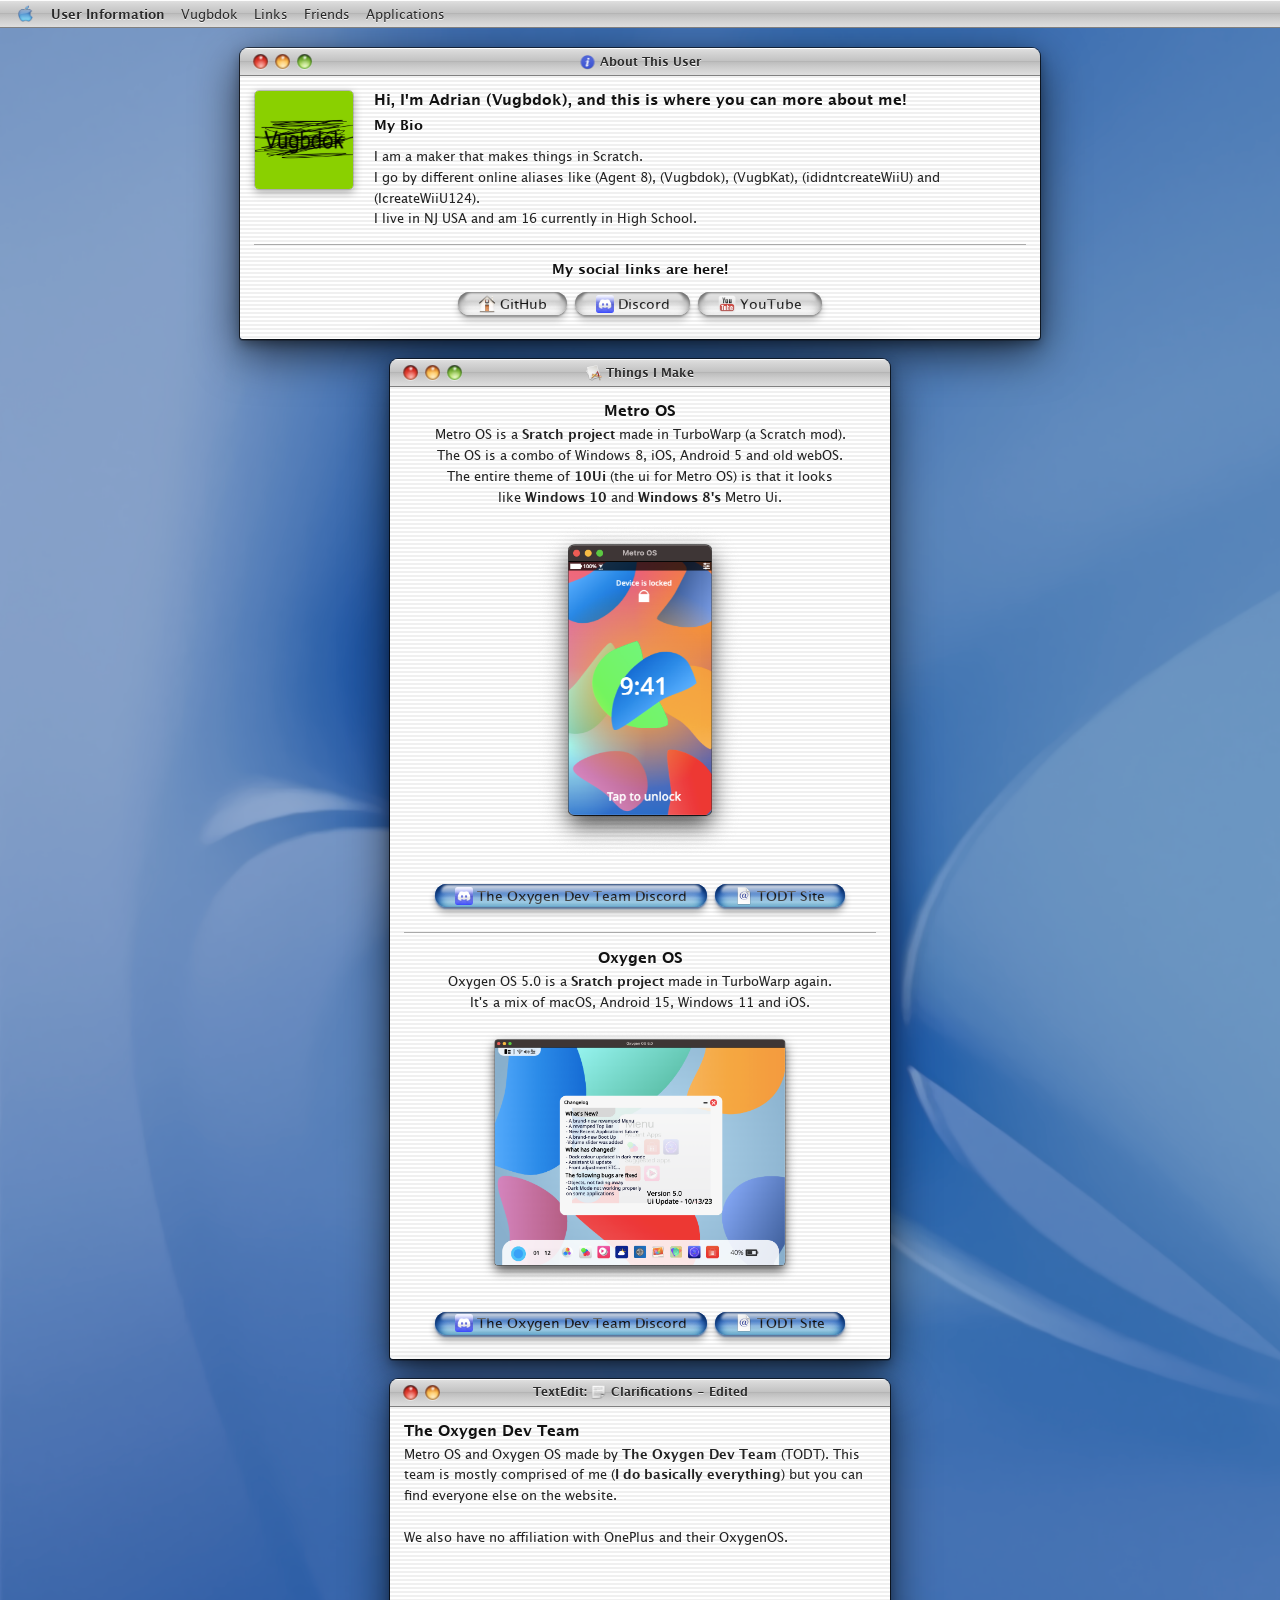
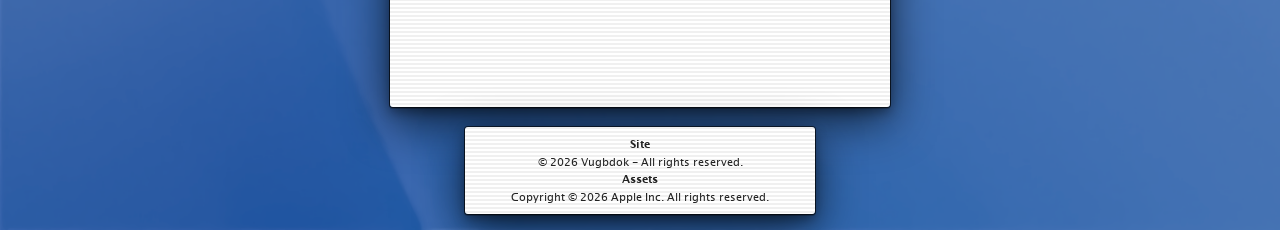
<file: index.html>
<!DOCTYPE html>
<!-- Made by Thom used and edited by Adrian.
Thx Thom!-->
<html lang="en">
<head>
    <meta charset="UTF-8">
    <meta name="viewport" content="width=device-width, initial-scale=1.0">
    <link rel="shortcut icon" href="data/assets/web/finder.png" type="image/x-icon">
    <meta content="Mac OS X" property="og:title" />
    <meta name="og:description" content="(Build 16.4.20)

Silliness: 100%
Memory: 2024MB
Processor: Human H10

™ & © My Mom. 1986-2026">
    <meta name="og:author" content="Adrian Help from Thom">
    <meta property="og:image" content="https://vugbdok.github.io/data/assets/web/MacOS10.0PB.png" />
    <meta content="#849ec6" data-react-helmet="true" name="theme-color" />
    <title>User Information</title>
    <link rel="stylesheet" href="data/styles.css">
    <link rel="preload" href="data/LucidaGrande-01.ttf" as="font" type="font/ttf" crossorigin>
    <link rel="preload" href="data/LucidaGrande-Bold-02.ttf" as="font" type="font/ttf" crossorigin>
    <link rel="preload" href="data/assets/wall.png" as="image">
    <link rel="preload" href="data/assets/icons/blue-apple-logo-icon-0.png" as="image">
    <link rel="preload" href="data/assets/icons/GenericNetworkIcon.png" as="image">
    <link rel="preload" href="data/assets/icons/HomeFolderIcon.png" as="image">
    <link rel="preload" href="data/assets/icons/Discord.png" as="image">
    <link rel="preload" href="data/assets/icons/YouTube.png" as="image">
    <link rel="preload" href="data/assets/icons/InternetLocationGeneric.png" as="image">
    <link rel="preload" href="data/assets/icons/info.png" as="image">
    <link rel="preload" href="data/assets/icons/ClippingText.png" as="image">
    <link rel="preload" href="data/assets/icons/DeveloperFolderIcon.png" as="image">
    <link rel="preload" href="data/assets/windows/close-normal.png" as="image">
    <link rel="preload" href="data/assets/windows/close-hover.png" as="image">
    <link rel="preload" href="data/assets/windows/close-active.png" as="image">
    <link rel="preload" href="data/assets/windows/minimize-normal.png" as="image">
    <link rel="preload" href="data/assets/windows/minimize-hover.png" as="image">
    <link rel="preload" href="data/assets/windows/minimize-active.png" as="image">
    <link rel="preload" href="data/assets/windows/maximize-normal.png" as="image">
    <link rel="preload" href="data/assets/windows/maximize-hover.png" as="image">
    <link rel="preload" href="data/assets/windows/maximize-active.png" as="image">
    <link rel="preload" href="data/assets/windows/checkbox-checked.png" as="image">
    <link rel="preload" href="data/assets/windows/checkbox-unchecked.png" as="image">
    <link rel="preload" href="data/assets/windows/radio-checked.png" as="image">
    <link rel="preload" href="data/assets/windows/radio-unchecked.png" as="image">
    <link rel="preload" href="data/assets/MenuBar/Discord.png" as="image">
    <link rel="preload" href="data/assets/MenuBar/Steam.png" as="image">
    <link rel="preload" href="data/assets/MenuBar/BlueSky.png" as="image">
    <link rel="preload" href="data/assets/MenuBar/Xbox.png" as="image">
    <link rel="preload" href="data/assets/MenuBar/TikTok.png" as="image">
    <link rel="preload" href="data/assets/MenuBar/Twitter.png" as="image">
    <link rel="preload" href="data/assets/MenuBar/Roblox.png" as="image">
    <link rel="preload" href="data/assets/MenuBar/YouTube.png" as="image">
    <link rel="preload" href="data/assets/MenuBar/Scratch.png" as="image">
    <link rel="preload" href="data/assets/MenuBar/PlayStation.png" as="image">
    <link rel="preload" href="data/assets/MenuBar/Pretendo.png" as="image">
        
    <link rel="preload" href="data/assets/ThingsIDo/imgbg.png" as="image">
    <link rel="preload" href="data/assets/AboutThisUser/pfp.jpg" as="image">
    <link rel="preload" href="data/assets/ThingsIMake/MetroOS.png" as="image">
    <link rel="preload" href="data/assets/ThingsIMake/Oxy5.0.png" as="image">
    <link rel="preload" href="data/assets/ThingsIDo/example-1.png" as="image">
</head>
<body>
    <!--Menu Bar-->
    <div class="top-bar">
        <div class="menu-item">
            <div class="bar-item apple"></div>
            <div class="dropdown" style="min-width: 205px;">
                <a href="#">Sleep</a>
                <a onclick="window.location.reload();">Restart...</a>
                <a onclick="window.location.href='https://google.com/'">Shut Down...</a>
                <hr class="menu-hr">
                
                <a>Lock Screen</a>
                <a onclick="window.location.href='https://google.com/'">Log Out Adrian Bautista...</a>
            </div>
        </div>
        <div class="menu-item bold">
            <div class="menu-text">User Information</div>
            <div class="dropdown">
                <a onclick="window.open('')">About User Information</a>
                <hr class="menu-hr">
                
                <a onclick="window.location.href='https://google.com/'">Quit User Information</a>
            </div>
        </div>
        <div class="menu-item">
            <div class="menu-text">Vugbdok</div>
            <div class="dropdown" style="min-width: 249px;">
                <a onclick="window.open('https://discord.com/users/1268772602227327083')"><img src="data/assets/MenuBar/Discord.png" class="link-icon" style="width: 16px; height: 16px;"> Discord</a>
                <a onclick="window.open('LINK')"><img src="data/assets/MenuBar/BlueSky.png" class="link-icon" style="width: 16px; height: 16px; border-radius: 3px;"> BlueSky</a>
                <a onclick="window.open('https://x.com/YesYessir6919')"><img src="data/assets/MenuBar/Twitter.png" class="link-icon" style="width: 16px; height: 16px;"> Twitter (X)</a>
                <hr class="menu-hr">
                
                <a onclick="window.open('https://forum.pretendo.network/u/vugbdok/summary')"><img src="data/assets/MenuBar/Pretendo.png" class="link-icon" style="width: 16px; height: 16px; border-radius: 10px;"> Pretendo Network</a>
                <a onclick="window.open('https://steamcommunity.com/profiles/76561199585437449')"><img src="data/assets/MenuBar/Steam.png" class="link-icon" style="width: 16px; height: 16px;"> Steam</a>
                <a onclick="window.open('https://roblox.com/users/1528016311/profile')"><img src="data/assets/MenuBar/Roblox.png" class="link-icon" style="width: 14px; height: 16px;"> Roblox</a>
                <a href="#"><img src="data/assets/MenuBar/Xbox.png" class="link-icon" style="width: 16px; height: 16px;"> Xbox (Vugbdok)</a>
                <a href="#"><img src="data/assets/MenuBar/PlayStation.png" class="link-icon" style="width: 16px; height: 16px; border-radius: 3px;"> PlayStation (adrian1234567o)</a>
                <hr class="menu-hr">
                
                <a onclick="window.open('https://www.youtube.com/channel/UC-D8X4LOvoH3pvO7ugx8asA')"><img src="data/assets/MenuBar/YouTube.png" class="link-icon" style="width: 16px; height: 16px;"> YouTube</a>
                <a onclick="window.open('https://www.tiktok.com/@vugbdok8307')"><img src="data/assets/MenuBar/TikTok.png" class="link-icon" style="width: 15px; height: 16px;"> TikTok</a>
                <hr class="menu-hr">
                
                <a onclick="window.open('https://github.com/vugbdok')"><img src="data/assets/icons/HomeFolderIcon.png" class="link-icon" style="width: 16px; height: 16px;"> GitHub</a>
                <a onclick="window.open('https://scratch.mit.edu/users/ididntcreateWiiU/')"><img src="data/assets/MenuBar/Scratch.png" class="link-icon" style="width: 11px; height: 16px;"> Scratch</a>
                <a onclick="window.open('https://scratch.mit.edu/users/IcreateWiiU124/')"><img src="data/assets/MenuBar/Scratch.png" class="link-icon" style="width: 11px; height: 16px;"> Scratch (Old)</a>
                <hr class="menu-hr">
                
                <a onclick="window.open('https://github.com/vugbdok/vugbdok.github.io')">Source code</a>
                <a onclick="window.open('https://github.com/vugbdok/vugbdok.github.io#credits')">Credits...</a>
            </div>
        </div>
        <div class="menu-item">
            <div class="menu-text">Links</div>
            <div class="dropdown">
                <!--a onclick="window.open('https://thatoneyoshi.org/')">ThatOneYoshi's Site</a>
                <a onclick="window.open('https://thatoneyoshi.org/')">...'s Site</a>
                <hr class="menu-hr"-->
                
                <a onclick="window.open('https://https://wiiu.hacks.guide//')">Wii U hacks guide</a>
                <a onclick="window.open('https://pretendo.network/')">Pretendo's Site</a>
                <a onclick="window.open('https://wiimart.org/')">WiiMart's Site</a>
            </div>
        </div>
        <div class="menu-item">
            <div class="menu-text">Friends</div>
            <div class="dropdown" style="min-width: 210px;">                
                <a onclick="window.open('https://discord.com/users/927933585300803624')">Epic</a>
                <a onclick="window.open('https://discord.com/users/1375405522206855240')">👑King Godzilla Evolved👑</a>
                <a onclick="window.open('https://discord.com/users/859795086069334056')">Bailflower (Extinct)</a>
                <a onclick="window.open('https://discord.com/users/682741241531727972')">Hiram147</a>
                <a onclick="window.open('https://discord.com/users/1125361754885595148')">SamMemeMan</a>
                <a onclick="window.open('https://discord.com/users/1303487130302939209')">BIG_H##[45]###🥀</a>
                <a onclick="window.open('https://discord.com/users/1328102576851255306')">C0WB0Y_8R34D🥀</a>
                <a onclick="window.open('https://discord.com/users/1123909012979712071')">Elvis Presly</a>
                <hr class="menu-hr">

                <a onclick="window.open('https://discord.com/users/1332840339425464370')">Keychain>:3</a>
                <a onclick="window.open('https://discord.com/users/722892837829607595')">Baddfox</a>
                <a onclick="window.open('https://discord.com/users/1271676201487962116')">cha5le</a>
                <a onclick="window.open('https://discord.com/users/1322868936789983272')">⭐˚ʚ♡ɞ˚𝘓𝘰𝘷𝘦𝘳_𝘉𝘰𝘪˚ʚ♡ɞ˚⭐</a>
                <a onclick="window.open('https://discord.com/users/1287601196747591732')">Luna</a>
                <a onclick="window.open('https://discord.com/users/1278125933663883407')">Synikers</a>
                <a onclick="window.open('https://discord.com/users/1270493046546632828')">AZ</a>
                <a onclick="window.open('https://discord.com/users/517087714558869541')">Ocarinaッ</a>
            </div>
        </div>
        <div class="menu-item">
            <div class="menu-text">Applications</div>
            <div class="dropdown">
                <a onclick="window.location.href='index.html'">User Information</a>
                <a onclick="window.location.href='address_book.html'">Address Book</a>
                <!--hr class="menu-hr">
                
                <a onclick="window.location.href='test_app.html'">TEST_APP</a-->
            </div>
        </div>
    </div>
    <!--Menu Bar-->
    <!-- Main Window -->
    <div class="container-big">
        <div class="window" style="margin: 20px auto;">
            <div class="title-bar">
                <div class="traffic-lights">
                    <div class="traffic-light close"></div>
                    <div class="traffic-light minimize"></div>
                    <div class="traffic-light maximize"></div>
                </div>
                <div class="title-bar-text"><img src="data/assets/icons/info.png" class="title-icon"> About This User</div>
            </div>
            <div class="window-body">
                <div class="profile-section">
                    <img src="data/assets/AboutThisUser/pfp.jpg" class="profile-pic" alt="Vugbdok PFP">
                    <div class="profile-text">
                        <div class="window-title">Hi, I'm Adrian (Vugbdok), and this is where you can more about me!</div>
                        <div class="section-title">My Bio</div>
                        <div class="profile-bio">
                            <p>I am a maker that makes things in Scratch.
                                <br>I go by different online aliases like (Agent 8), (Vugbdok), (VugbKat), (ididntcreateWiiU) and (IcreateWiiU124).
                                <br>I live in NJ USA and am 16 currently in High School.
                            </p>
                        </div>
                    </div>
                </div>
                <hr>
                <div class="center-all">
                    <div class="section-title">My social links are here! </div>
                    <div class="button-group">
                        <button class="secondary" onclick="window.open('https://github.com/vugbdok')">
                            <img src="data/assets/icons/HomeFolderIcon.png" class="link-icon">
                            GitHub
                        </button>
                        <button class="secondary" onclick="window.open('https://discord.com/users/1268772602227327083')">
                            <img src="data/assets/icons/Discord.png" class="link-icon">
                            Discord
                        </button>
                        <button class="secondary" onclick="window.open('https://www.youtube.com/channel/UC-D8X4LOvoH3pvO7ugx8asA')">
                            <img src="data/assets/icons/YouTube.png" class="link-icon">
                            YouTube
                        </button>
                    </div>
                </div>
            </div>
        </div>
    </div>
    <!-- Things Window
    <div class="container-min">
        <div class="window" style="margin: 20px auto;">
            <div class="title-bar">
                <div class="traffic-lights">
                    <div class="traffic-light close"></div>
                    <div class="traffic-light minimize"></div>
                    <div class="traffic-light maximize"></div>
                </div>
                <div class="title-bar-text"> <img src="data/assets/icons/DeveloperFolderIcon.png" class="title-icon"> Things I Do</div>
            </div>
            <div class="window-body">
            <div class="center-all">
                    <div class="section-title" style="font-size: 15px;">Brewtendo</div>
                    <p>Am working for a Homebrew project that revives the <strong>Nintendo 3DS eShop</strong>
                    <p>and other similar Nintendo 3DS services called <strong>Brewtendo.</strong></p>
                    <br>
                    <img src="data/assets/ThingsIDo/imgbg.png" class="img-brew" alt="Brewtendo Icon">
            <br>
            <div class="button-group">
                <button class="primary" onclick="window.open('https://discord.com/invite/brewtendo')">
                <img src="data/assets/MenuBar/Discord.png" class="link-icon">
                    Brewtendo's Discord
                </button>
                <button class="primary" onclick="window.open('https://brewtendo.org')">
                <img src="data/assets/icons/InternetLocationGeneric.png" class="link-icon">
                    Brewtendo's Site
                </button>
            </div>
        </div>
            <hr>
            <div class="center-all">
                    <div class="section-title" style="font-size: 15px;">DSiMart</div>
                    <p>Am working with Wii Mart to help with a new homebrew project
                    <p>that revives the <strong>Nintendo DSi Shop</strong> called <strong>DSiMart.</strong></p>
                    <br>
                    <img src="data/assets/ThingsIDo/example-1.png" class="img-mart" alt="DSiMartEX">
                    <br>
                    <div class="button-group">
                        <button class="primary" onclick="window.open('https://dsimart.org/')">
                            <img src="data/assets/icons/InternetLocationGeneric.png" class="link-icon">
                                DSiMart's Site
                        </button>
                        <button class="primary" onclick="window.open('https://discord.gg/wiimart/')">
                            <img src="data/assets/MenuBar/Discord.png" class="link-icon">
                                WiiMart's Discord
                        </button>
                        <button class="primary" onclick="window.open('https://wiimart.org/')">
                            <img src="data/assets/icons/InternetLocationGeneric.png" class="link-icon">
                                WiiMart's Site
                        </button>
                    </div>
                </div>
            </div>
        </div>
    </div>
    <!-- Make Window -->
    <div class="container-small">
        <div class="window" style="margin: 20px auto;">
            <div class="title-bar">
                <div class="traffic-lights">
                    <div class="traffic-light close"></div>
                    <div class="traffic-light minimize"></div>
                    <div class="traffic-light maximize"></div>
                </div>
                <div class="title-bar-text"> <img src="data/assets/icons/GenericApplicationIcon.png" class="title-icon"> Things I Make</div>
            </div>
            <div class="window-body">
            <div class="center-all">
                    <div class="section-title" style="font-size: 15px;">Metro OS</div>
                    <p>Metro OS is a <strong>Sratch project</strong> made in TurboWarp (a Scratch mod).
                    <p>The OS is a combo of Windows 8, iOS, Android 5 and old webOS.
                    <p>The entire theme of <strong>10Ui</strong> (the ui for Metro OS) is that it looks
                    <p>like <strong>Windows 10</strong> and <strong>Windows 8's</strong> Metro Ui.</p>
                    <br>
                    <img src="data/assets/ThingsIMake/MetroOS.png" class="img-metro" alt="Metro OS">
            <br>
            <div class="button-group">
                <button class="primary" onclick="window.open('https://discord.gg/GKPT6eA6UV')">
                <img src="data/assets/MenuBar/Discord.png" class="link-icon">
                    The Oxygen Dev Team Discord
                </button>
                <button class="primary" onclick="window.open('https://sites.google.com/view/theoxydevs/home')">
                <img src="data/assets/icons/InternetLocationGeneric.png" class="link-icon">
                    TODT Site
                </button>
            </div>
        </div>
            <hr>
            <div class="center-all">
                    <div class="section-title" style="font-size: 15px;">Oxygen OS</div>
                    <p>Oxygen OS 5.0 is a <strong>Sratch project</strong> made in TurboWarp again.
                    <p>It's a mix of macOS, Android 15, Windows 11 and iOS.</p>
                    <br>
                    <img src="data/assets/ThingsIMake/Oxy5.0.png" class="img-oxy" alt="Oxygen OS 5.0">
                    <br>
                    <div class="button-group">
                        <button class="primary" onclick="window.open('https://discord.gg/GKPT6eA6UV')">
                        <img src="data/assets/MenuBar/Discord.png" class="link-icon">
                            The Oxygen Dev Team Discord
                        </button>
                        <button class="primary" onclick="window.open('https://sites.google.com/view/theoxydevs/home')">
                        <img src="data/assets/icons/InternetLocationGeneric.png" class="link-icon">
                            TODT Site
                        </button>
                    </div>
                </div>
            </div>
        </div>
        <!-- TextEdit Window -->
        <div class="container-small">
            <div class="window" style="margin: 20px auto;">
                <div class="title-bar">
                    <div class="traffic-lights">
                        <div class="traffic-light close"></div>
                        <div class="traffic-light minimize"></div>
                    </div>
                    <div class="title-bar-text">TextEdit: <img src="data/assets/icons/ClippingText.png" class="title-icon"> Clarifications - Edited</div>
                </div>
                <div class="window-body">
                    <div class="section-title" style="font-size: 15px;">The Oxygen Dev Team</div>
                    <p>Metro OS and Oxygen OS made by <strong>The Oxygen Dev Team</strong> (TODT). This team is mostly comprised of me (<strong>I do basically everything</strong>) but you can find everyone else on the website.
                    <br>
                    <br>We also have no affiliation with OnePlus and their OxygenOS.
                    <br>
                    <br>
                    <br>
                    <br>
                    <br>
                    <br>
                    <br>
                    <br>
                    </div>
                </div>
            </div>
        </div>
        <!-- Footer -->
        <div class="container-foot">
            <div class="windowf footer">
                <div class="window-body">
                    <p><strong>Site</strong></p>
                    <p>© <span id="year">2026</span> Vugbdok - All rights reserved.</p>
                    <p><strong>Assets</strong></p>
                    <p>Copyright © <span id="year">2026</span> Apple Inc. All rights reserved.</p>
                </div>
            </div>
        </div>
    <script src="data/script.js"></script>
</body>
</html>
</file>
<file: data/styles.css>
/*Made by Thom used and edited by Adrian.
 Thx Thom! :3*/

@font-face {
    font-family: "LucidaGrande";
    src: url("LucidaGrande-01.ttf") format("truetype");
    font-weight: normal;
    font-style: normal;
}

@font-face {
    font-family: "LucidaGrande";
    src: url("LucidaGrande-Bold-02.ttf") format("truetype");
    font-weight: bold;
    font-style: normal;
}

* { box-sizing: border-box; margin: 0; padding: 0; }

body {
    font-family: "LucidaGrande", "Lucida Grande", "Lucida Sans Unicode", Tahoma, sans-serif;
    font-size: 13px;
    color: #000;
    min-height: 100vh;
    background-color: #849ec6;
    background-image: url("assets/wall.png");
    background-size: cover;
    margin: auto;
}

/*Window Types*/
.container-big { max-width: 800px; margin: 0 auto; }
.container-min { max-width: 700px; margin: 0 auto; }
.container-small { max-width: 500px; margin: 0 auto; }
.container-foot { max-width: 350px; margin: 0 auto; }

/*Windows*/
.window {
    border-radius: 8px 8px 3px 3px;
    overflow: hidden;
    margin-bottom: 16px;
    box-shadow:
        0 0 0 1px rgba(0,0,0,0.6),
        0 1px 0 1px rgba(0,0,0,0.25),
        0 14px 45px rgba(0,0,0,0.65),
        0 5px 12px rgba(0,0,0,0.35);
}

.windowf {
    border-radius: 3px 3px 3px 3px;
    overflow: hidden;
    margin-bottom: 16px;
    box-shadow:
        0 0 0 1px rgba(0,0,0,0.6),
        0 1px 0 1px rgba(0,0,0,0.25),
        0 14px 45px rgba(0,0,0,0.65),
        0 5px 12px rgba(0,0,0,0.35);
}

.window-body {
    background: repeating-linear-gradient(#F0F0F0, #F0F0F0 2px, #FFFFFF 2px, #FFFFFF 4px);
    padding: 14px;
}

.title-bar {
    height: 28px;
    background: linear-gradient(to bottom,
        #e2e2e2 0%, #d6d6d6 15%, #c2c2c2 48%,
        #b5b5b5 50%, #bdbdbd 52%, #cccccc 70%, #dedede 100%);
    display: flex;
    align-items: center;
    padding: 0 10px;
    border-bottom: 1px solid #808080;
    position: relative;
    user-select: none;
    box-shadow: inset 0 1px 0 rgba(255,255,255,0.9);
}

/*OSX topbar*/
.top-bar {
    height: 28px;
    background: linear-gradient(to bottom,
        #e2e2e2 0%, #d6d6d6 15%, #c2c2c2 48%,
        #b5b5b5 50%, #bdbdbd 52%, #cccccc 70%, #dedede 100%
    );
    display: flex;
    align-items: center;
    padding: 0 10px;
    border-bottom: 1px solid #808080;
    position: relative;
    user-select: none;
    box-shadow: inset 0 1px 0 rgba(255,255,255,0.9);
}

.dropdown {
    display: none;
    position: absolute;
    top: 28px; /* Drops down exactly below the 28px top bar */
    left: 0;
    background: rgba(240, 240, 240, 0.95);
    border: 1px solid #808080;
    box-shadow: 2px 4px 10px rgba(0,0,0,0.3);
    min-width: 200px;
    padding: 4px 0;
    border-radius: 0 0 5px 5px;
    z-index: 4;
}

.dropdown a {
    display: block;
    padding: 3px 20px;
    color: #000;
    text-decoration: none;
    font-size: 13px;
}

.menu-item {
    position: relative;
    height: 100%;
    display: flex;
    align-items: center;
    padding: 0 8px;
    cursor: default;
}

.menu-text {
    font-size: 13px;
    color: #2a2a2a;
    text-shadow: 0 1px 0 rgba(255,255,255,0.8);
    white-space: nowrap;
}

.menu-hr {
    margin: 6px 0;
    border: none;
    border-top: 1px solid #c0c0c0;
    box-shadow: 0 1px 0 #ffffff;
}

.bar-item {
    width: 18px;
    height: 18px;
    flex-shrink: 0;
    background-size: contain;
    background-repeat: no-repeat;
}

.bar-item.apple {
    width: 17px;
    height: 17px;
    background-image: url('assets/icons/blue-apple-logo-icon-0.png');
    background-size: contain;
    background-repeat: no-repeat;
}

.menu-item.bold .menu-text {
    font-weight: bold;
    text-shadow: 0 -1px 0 color: #2a2a2a;
}

.menu-item:hover .dropdown {
    display: block;
}

.menu-item:hover, .menu-item.active { background: linear-gradient(to bottom,
    #dedede 0%, #cccccc 15%, #bdbdbd 48%,
    #b5b5b5 50%, #c2c2c2 52%, #d6d6d6 70%, #e2e2e2 100% );
}

.dropdown a:hover {
    background: #0058d0;
    color: #ffffff;
}

.dropdown a:active {
    background: #0044a2;
    color: #ffffff;
}

.menu-item:hover .menu-text, .menu-item.active .menu-text {
    color: #ffffff;
    text-shadow: none;
}

/*OSX traffic light buttons*/
.traffic-lights {
    display: flex;
    gap: 1px;
    align-items: center;
}

.traffic-light {
    width: 21px;
    height: 21px;
    flex-shrink: 0;
    background-size: contain;
    background-repeat: no-repeat;
    cursor: default;
}

.traffic-light.close { background-image: url('assets/windows/close-normal.png'); }
.traffic-light.minimize { background-image: url('assets/windows/minimize-normal.png'); }
.traffic-light.maximize { background-image: url('assets/windows/maximize-normal.png'); }

.traffic-light.close:hover { background-image: url('assets/windows/close-hover.png'); }
.traffic-light.minimize:hover { background-image: url('assets/windows/minimize-hover.png'); }
.traffic-light.maximize:hover { background-image: url('assets/windows/maximize-hover.png'); }

.traffic-light.close:active { background-image: url('assets/windows/close-active.png'); }
.traffic-light.minimize:active { background-image: url('assets/windows/minimize-active.png'); }
.traffic-light.maximize:active { background-image: url('assets/windows/maximize-active.png'); }

/*Profile*/
.profile-section {
    display: flex;
    flex-direction: row;
    gap: 20px;
    margin-bottom: 15px;
    align-items: flex-start;
}

.profile-text {
    display: flex;
    flex-direction: column;
    gap: 8px;
}

.profile-pic {
    width: 100px;
    height: 100px;
    object-fit: cover;
    flex-shrink: 0;
    border-radius: 5px;
    border: 1px solid rgba(0,0,0,0.28);
    box-shadow: 0 3px 8px rgba(0,0,0,0.3), inset 0 1px 0 rgba(255,255,255,0.5);
}

.profile-bio    {
    display: flex;
    flex-direction: column;
    left: 120px; bottom: auto;
}

/*Formatting*/
.center-all {
    display: flex;
    flex-wrap: nowrap;
    flex-direction: column;
    justify-content: center;
    align-items: center;
}

.title-bar-text {
    position: absolute;
    left: 50%;
    transform: translateX(-50%);
    font-size: 12px;
    font-weight: bold;
    color: #2a2a2a;
    text-shadow: 0 1px 0 rgba(255,255,255,0.8);
    white-space: nowrap;
}

.window-title {
    font-size: 15px;
    font-weight: bold;
    color: #111;
    text-shadow: 0 1px 0 rgba(255,255,255,0.7);
}

.section-title {
    font-size: 14px;
    font-weight: bold;
    margin: 0 0 5px 0;
    color: #111; text-shadow: 0 1px 0 rgba(255,255,255,0.7);
}

hr {
    border: none;
    height: 1px;
    margin: 15px 0 15px 0;
    background: #aaa;
}

hr::after {
    content: '';
    display: block;
    height: 1px;
    background: #aaa;
}

p { line-height: 1.6; color: #222; }
p strong { font-weight: bold; }

.footer .window-body { text-align: center; font-size: 11px; color: #555; padding: 8px 16px; }

/*imgs*/
.img-brew {
    width: 230px; object-fit: cover; flex-shrink: 0;
    border-radius: 5px;
    border: 1px solid rgba(0,0,0,0.28);
    box-shadow: 0 3px 8px rgba(0,0,0,0.3), inset 0 1px 0 rgba(255,255,255,0.5);
}

.img-mart {
    width: 290px; object-fit: cover; flex-shrink: 0;
    border-radius: 5px;
    border: 1px solid rgba(0,0,0,0.28);
    box-shadow: 0 3px 8px rgba(0,0,0,0.3), inset 0 1px 0 rgba(255,255,255,0.5);
}

.img-metro {
    width: 208px; object-fit: cover; flex-shrink: 0;
}

.img-oxy {
    width: 320px; object-fit: cover; flex-shrink: 0;
}

img.gif {
    border: 1px solid #999; margin: 10px 0; max-width: 300px;
    border-radius: 2px; box-shadow: 0 2px 5px rgba(0,0,0,0.2);
}

.link-icon { width: 18px; height: 18px; vertical-align: top; }
.title-icon { width: 16px; height: 16px; vertical-align: top; }

/*Buttons*/
.button-group { display: flex; flex-wrap: wrap; gap: 8px; margin: 10px 0; }

input[type="checkbox"] {
    appearance: none; -webkit-appearance: none;
    width: 14px; height: 14px;
    background-image: url('assets/windows/checkbox-unchecked.png');
    background-size: contain; background-repeat: no-repeat; cursor: pointer; vertical-align: middle;
}

input[type="checkbox"]:checked { background-image: url('assets/windows/checkbox-checked.png'); }

input[type="radio"] {
    appearance: none; -webkit-appearance: none;
    width: 14px; height: 14px;
    background-image: url('assets/windows/radio-unchecked.png');
    background-size: contain; background-repeat: no-repeat; cursor: pointer; vertical-align: middle;
}

input[type="radio"]:checked { background-image: url('assets/windows/radio-checked.png'); }

/*Unused*/
.apple-logo    { background-image: url('data/assets/windows/close-normal.png'); }

/* Mac OS X 10.0 Aqua Buttons

A Pen created on CodePen.

Original URL: [https://codepen.io/andrewmillen/pen/RwqBMrO](https://codepen.io/andrewmillen/pen/RwqBMrO). */

button {
  grid-row: 1;
  font-size: .9rem;
  font-family: "LucidaGrande", "Lucida Grande", Tahoma, sans-serif;
  height: 1.6em;
  padding: 0 1.4em;
  min-width: 2em;
  border-radius: 1000px;
  position: relative;
  overflow: hidden;
  cursor: pointer;
  border: none;
}

button.primary {
  background: linear-gradient(rgba(0, 65, 184, 0.625), rgba(45, 115, 199, 0.625), rgba(33, 160, 196, 0.625));
  box-shadow: 0 0.375em 0.5em rgba(0, 0, 0, 0.3), 0 0.125em 0.125em rgba(0, 78, 187, 0.5), inset 0 0.25em 0.5em rgba(0, 17, 49, 0.8), inset 0 0.375em 0.5em 0.25em rgba(0, 78, 187, 0.75);
}

button.primary:focus,
button.primary:active {
  box-shadow: 0 0.375em 0.5em rgba(0, 0, 0, 0.3), 0 0.125em 0.125em rgba(0, 78, 187, 0.5), inset 0 0.25em 0.5em rgba(0, 17, 49, 0.8), inset 0 0.375em 0.5em 0.25em rgba(0, 78, 187, 0.75), 0 0 0.5em rgba(52, 106, 227, 0.5);
}

button.secondary {
  background: linear-gradient(rgba(160, 160, 160, 0.625), rgba(255, 255, 255, 0.625));
  box-shadow: 0 0.375em 0.5em rgba(0, 0, 0, 0.2), 0 0.125em 0.125em rgba(0, 0, 0, 0.3), inset 0 0.25em 0.25em rgba(0, 0, 0, 0.4), inset 0 0.375em 0.5em 0.25em #BBBBBB;
}

button.secondary:focus,
button.secondary:active {
  box-shadow: 0 0.375em 0.5em rgba(0, 0, 0, 0.2), 0 0.125em 0.125em rgba(0, 0, 0, 0.3), inset 0 0.25em 0.25em rgba(0, 0, 0, 0.4), inset 0 0.375em 0.5em 0.25em #BBBBBB, 0 0 0.5em rgba(0, 0, 0, 0.25);
}

button:before {
  content: "";
  position: absolute;
  left: 50%;
  transform: translateX(-50%);
  height: 33%;
  background: linear-gradient(rgba(255, 255, 255, 0.9), rgba(255, 255, 255, 0.3));
  width: calc(100% - 0.875em);
  border-radius: 2em 2em 0.5em 0.5em;
  top: 5%;
  filter: blur(1px);
  z-index: 2;
}

button:after {
  content: "";
  position: absolute;
  left: 50%;
  transform: translateX(-50%);
  height: 33%;
  background: linear-gradient(rgba(255, 255, 255, 0.2), rgba(255, 255, 255, 0.5));
  width: calc(100% - 1.25em);
  border-radius: 0.75em;
  bottom: 10%;
  filter: blur(3px);
}

button span {
  position: relative;
  top: -1px;
  z-index: 1;
  letter-spacing: 0.0375em;
  -webkit-text-stroke-width: 0.025em;
  -webkit-text-stroke-color: #000000;
}

button.primary span {
  text-shadow: 0 0.25em 0.2em rgba(30, 77, 161, 0.5);
}

button.secondary span {
    text-shadow: 0 0.25em 0.2em rgba(0, 0, 0, 0.25);
}
</file>
